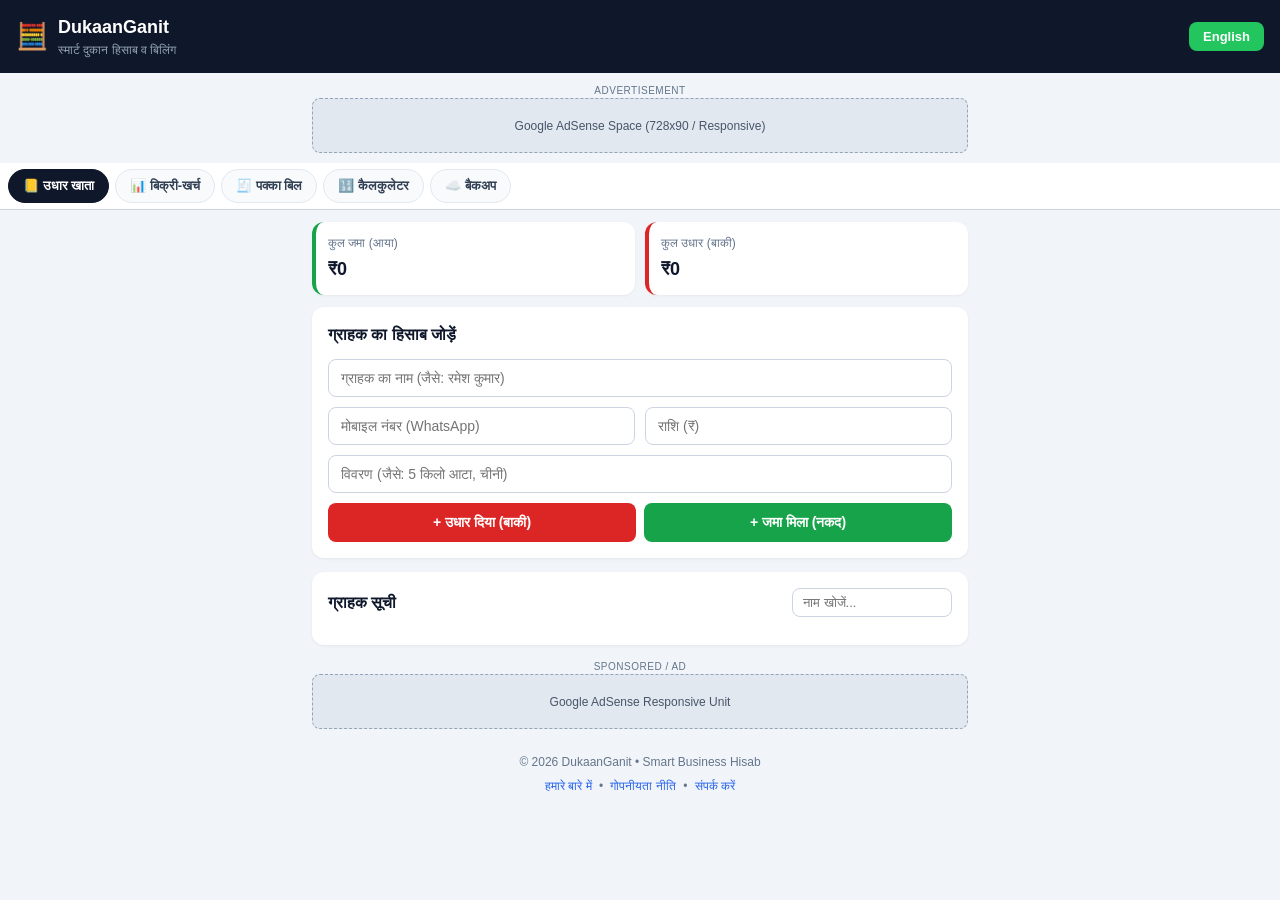
<file: index.html>
<!DOCTYPE html>
<html lang="hi">
<head>
  <meta charset="UTF-8" />
  <meta name="viewport" content="width=device-width, initial-scale=1.0" />
  <title>DukaanGanit - Smart Business Hisab Kit</title>
  <link rel="manifest" href="manifest.json" />
  <link rel="stylesheet" href="style.css" />
  <meta name="theme-color" content="#0f172a" />
</head>
<body>
  <header class="topbar">
    <div class="brand">
      <span class="logo">🧮</span>
      <div>
        <h1 id="appTitle">DukaanGanit</h1>
        <p id="appSubtitle">स्मार्ट दुकान हिसाब व बिलिंग</p>
      </div>
    </div>
    <button id="langBtn" class="lang-btn" onclick="toggleLanguage()">English</button>
  </header>

  <!-- AdSense Top Banner Slot (Monetization Ready) -->
  <div class="ad-slot" id="ad-top">
    <span class="ad-label">Advertisement</span>
    <div class="ad-box">Google AdSense Space (728x90 / Responsive)</div>
  </div>

  <nav class="tabs">
    <button class="tab active" onclick="switchTab('khata', this)" data-i18n="tab_khata">📒 उधार खाता</button>
    <button class="tab" onclick="switchTab('daily', this)" data-i18n="tab_daily">📊 बिक्री-खर्च</button>
    <button class="tab" onclick="switchTab('bill', this)" data-i18n="tab_bill">🧾 पक्का बिल</button>
    <button class="tab" onclick="switchTab('calc', this)" data-i18n="tab_calc">🔢 कैलकुलेटर</button>
    <button class="tab" onclick="switchTab('backup', this)" data-i18n="tab_backup">☁️ बैकअप</button>
  </nav>

  <main class="container">
    <!-- 1. UDHAR KHATA TAB -->
    <section id="tab-khata" class="panel active">
      <div class="summary-grid">
        <div class="stat-card green">
          <small data-i18n="total_jama">कुल जमा (आया)</small>
          <h3 id="khataTotalJama">₹0</h3>
        </div>
        <div class="stat-card red">
          <small data-i18n="total_udhar">कुल उधार (बाकी)</small>
          <h3 id="khataTotalUdhar">₹0</h3>
        </div>
      </div>

      <div class="card">
        <h2 data-i18n="add_khata_entry">ग्राहक का हिसाब जोड़ें</h2>
        <div class="form-group">
          <input type="text" id="custName" placeholder="ग्राहक का नाम (जैसे: रमेश कुमार)" />
        </div>
        <div class="form-row">
          <input type="tel" id="custPhone" placeholder="मोबाइल नंबर (WhatsApp)" />
          <input type="number" id="custAmount" placeholder="राशि (₹)" />
        </div>
        <div class="form-group">
          <input type="text" id="custNote" placeholder="विवरण (जैसे: 5 किलो आटा, चीनी)" />
        </div>
        <div class="btn-row">
          <button class="btn btn-red" onclick="addKhataEntry('udhar')" data-i18n="btn_udhar">+ उधार दिया (बाकी)</button>
          <button class="btn btn-green" onclick="addKhataEntry('jama')" data-i18n="btn_jama">+ जमा मिला (नकद)</button>
        </div>
      </div>

      <div class="card">
        <div class="card-header">
          <h2 data-i18n="khata_list">ग्राहक सूची</h2>
          <input type="text" id="searchKhata" class="search-input" onkeyup="renderKhata()" placeholder="नाम खोजें..." />
        </div>
        <div id="khataList" class="list-container"></div>
      </div>
    </section>

    <!-- 2. DAILY SALES & EXPENSE REGISTER -->
    <section id="tab-daily" class="panel">
      <div class="summary-grid three">
        <div class="stat-card green">
          <small data-i18n="today_sales">कुल बिक्री</small>
          <h3 id="dailyTotalSales">₹0</h3>
        </div>
        <div class="stat-card red">
          <small data-i18n="today_expense">कुल खर्च</small>
          <h3 id="dailyTotalExp">₹0</h3>
        </div>
        <div class="stat-card blue">
          <small data-i18n="net_profit">शुद्ध मुनाफा</small>
          <h3 id="dailyNetProfit">₹0</h3>
        </div>
      </div>

      <div class="card">
        <h2 data-i18n="add_daily_entry">दैनिक बिक्री या खर्च लिखें</h2>
        <div class="form-row">
          <select id="dailyType">
            <option value="sale" data-i18n="opt_sale">बिक्री (Sale +)</option>
            <option value="expense" data-i18n="opt_expense">दुकान खर्च (Expense -)</option>
          </select>
          <input type="number" id="dailyAmount" placeholder="राशि (₹)" />
        </div>
        <div class="form-group">
          <input type="text" id="dailyDesc" placeholder="विवरण (जैसे: गल्ला बिक्री / चाय-बिजली)" />
        </div>
        <button class="btn btn-primary full" onclick="addDailyEntry()" data-i18n="btn_save_entry">रजिस्टर में सेव करें</button>
      </div>

      <div class="card">
        <h2 data-i18n="daily_history">आज का विवरण</h2>
        <div id="dailyList" class="list-container"></div>
      </div>
    </section>

    <!-- 3. PROFESSIONAL BILL / INVOICE GENERATOR -->
    <section id="tab-bill" class="panel">
      <div class="card">
        <h2 data-i18n="create_bill">डिजिटल बिल / पर्ची बनाएं</h2>
        <div class="form-row">
          <input type="text" id="shopName" placeholder="आपकी दुकान का नाम" />
          <input type="text" id="billCustName" placeholder="ग्राहक का नाम" />
        </div>
        <div class="form-group">
          <input type="tel" id="billCustPhone" placeholder="ग्राहक का WhatsApp नंबर" />
        </div>

        <div class="item-adder">
          <input type="text" id="itemName" placeholder="सामान का नाम" />
          <input type="number" id="itemQty" placeholder="मात्रा" value="1" min="1" />
          <input type="number" id="itemPrice" placeholder="रेट (₹)" />
          <button class="btn btn-primary" onclick="addBillItem()">+</button>
        </div>

        <div id="billItemsList" class="bill-items"></div>

        <div class="bill-total-bar">
          <span data-i18n="grand_total">कुल योग:</span>
          <strong id="billGrandTotal">₹0</strong>
        </div>

        <div class="btn-row">
          <button class="btn btn-green" onclick="shareBillWhatsApp()" data-i18n="btn_wa_bill">📲 WhatsApp पर भेजें</button>
          <button class="btn btn-outline" onclick="printBill()" data-i18n="btn_print_bill">🖨️ प्रिंट / PDF सेव करें</button>
          <button class="btn btn-red-outline" onclick="clearBill()" data-i18n="btn_clear">साफ़ करें</button>
        </div>
      </div>
    </section>

    <!-- 4. SMART CALCULATOR -->
    <section id="tab-calc" class="panel">
      <div class="card">
        <h2 data-i18n="calc_title">दुकान कैलकुलेटर व मार्जिन</h2>
        <div class="calc-display" id="calcDisplay">0</div>
        <div class="calc-grid">
          <button onclick="calcClear()" class="c-op">C</button>
          <button onclick="calcInput('/')" class="c-op">÷</button>
          <button onclick="calcInput('*')" class="c-op">×</button>
          <button onclick="calcBack()" class="c-op">⌫</button>

          <button onclick="calcInput('7')">7</button>
          <button onclick="calcInput('8')">8</button>
          <button onclick="calcInput('9')">9</button>
          <button onclick="calcInput('-')" class="c-op">−</button>

          <button onclick="calcInput('4')">4</button>
          <button onclick="calcInput('5')">5</button>
          <button onclick="calcInput('6')">6</button>
          <button onclick="calcInput('+')" class="c-op">+</button>

          <button onclick="calcInput('1')">1</button>
          <button onclick="calcInput('2')">2</button>
          <button onclick="calcInput('3')">3</button>
          <button onclick="calcEqual()" class="c-eq">=</button>

          <button onclick="calcInput('0')" class="span-2">0</button>
          <button onclick="calcInput('.')">.</button>
        </div>
      </div>
    </section>

    <!-- 5. CLOUD DATA BACKUP & RESTORE -->
    <section id="tab-backup" class="panel">
      <div class="card">
        <h2 data-i18n="backup_title">डेटा बैकअप और सुरक्षा (Cloud Safety)</h2>
        <p class="muted" data-i18n="backup_desc">आपका सारा हिसाब आपके फोन में सुरक्षित रहता है। नया फोन लेने पर या सुरक्षा के लिए नीचे दिए बटन से बैकअप फाइल डाउनलोड करके Google Drive या WhatsApp पर सेव रख सकते हैं।</p>
        
        <div class="backup-box">
          <button class="btn btn-primary full" onclick="exportBackup()" data-i18n="btn_export">⬇️ पूरा डेटा बैकअप डाउनलोड करें (.json)</button>
        </div>

        <div class="backup-box">
          <label class="file-upload-label" data-i18n="lbl_import">पुरानी बैकअप फाइल से डेटा वापस लाएं (Restore):</label>
          <input type="file" id="restoreFile" accept=".json" onchange="importBackup(event)" />
        </div>
      </div>
    </section>
  </main>

  <!-- AdSense Bottom Banner Slot (Monetization Ready) -->
  <div class="ad-slot" id="ad-bottom">
    <span class="ad-label">Sponsored / Ad</span>
    <div class="ad-box">Google AdSense Responsive Unit</div>
  </div>

  <footer class="footer">
    <p>© 2026 DukaanGanit • Smart Business Hisab</p>
    <div class="footer-links">
      <a href="about.html" data-i18n="link_about">हमारे बारे में</a> •
      <a href="privacy.html" data-i18n="link_privacy">गोपनीयता नीति</a> •
      <a href="contact.html" data-i18n="link_contact">संपर्क करें</a>
    </div>
  </footer>

  <script src="app.js"></script>
</body>
</html>
</file>
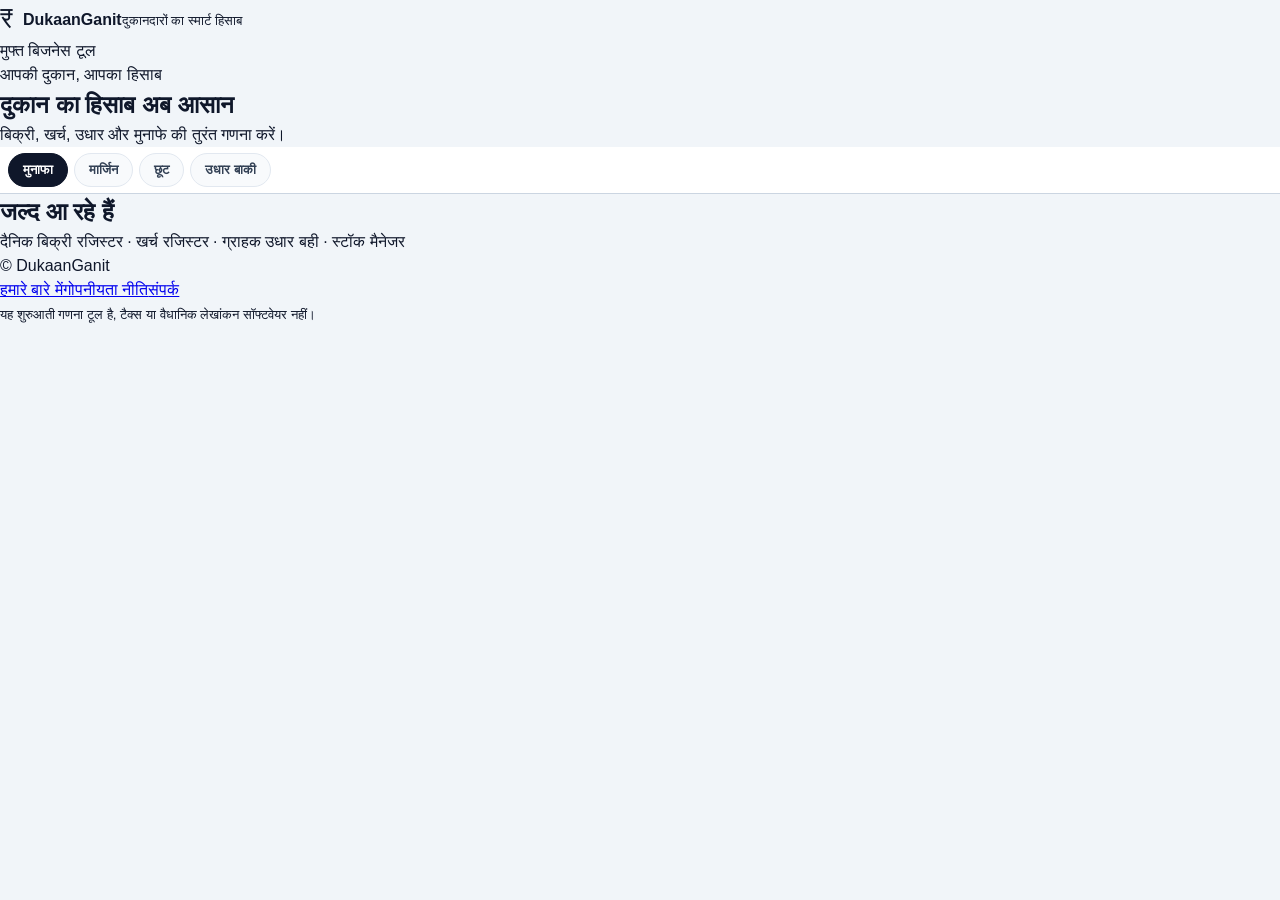
<file: calculator.html>
<!doctype html>
<html lang="hi">
<head>
<meta charset="utf-8"><meta name="viewport" content="width=device-width,initial-scale=1">
<meta name="theme-color" content="#14532d">
<meta name="description" content="DukaanGanit - छोटे दुकानदारों के लिए बिक्री, खर्च, उधार, स्टॉक और मुनाफे का आसान हिसाब।">
<title>DukaanGanit | दुकानदारों का स्मार्ट हिसाब</title>
<link rel="manifest" href="manifest.json"><link rel="icon" href="icon.svg" type="image/svg+xml">
<link rel="stylesheet" href="style.css">
</head>
<body>
<header class="top"><div class="brand"><span class="logo">₹</span><div><b>DukaanGanit</b><small>दुकानदारों का स्मार्ट हिसाब</small></div></div><span class="tag">मुफ्त बिजनेस टूल</span></header>
<main>
<section class="hero"><p class="eyebrow">आपकी दुकान, आपका हिसाब</p><h1>दुकान का हिसाब अब आसान</h1><p>बिक्री, खर्च, उधार और मुनाफे की तुरंत गणना करें।</p></section>
<section class="tabs" aria-label="कैलकुलेटर">
<button class="tab active" data-tab="profit">मुनाफा</button><button class="tab" data-tab="margin">मार्जिन</button><button class="tab" data-tab="discount">छूट</button><button class="tab" data-tab="udhaar">उधार बाकी</button>
</section>
<section class="panel" id="profit">
<h2>मुनाफा कैलकुलेटर</h2><div class="fields"><label>खरीद कीमत (₹)<input id="buy" type="number" min="0" value="100"></label><label>बिक्री कीमत (₹)<input id="sell" type="number" min="0" value="150"></label><label>मात्रा<input id="qty" type="number" min="0" value="10"></label></div>
<div class="result"><span>कुल अनुमानित मुनाफा</span><strong id="profitOut">₹500</strong></div><p class="hint">यह सकल मुनाफा है; अन्य खर्च इसमें शामिल नहीं हैं।</p>
</section>
<section class="panel hidden" id="margin">
<h2>मुनाफा प्रतिशत</h2><div class="fields"><label>खरीद कीमत (₹)<input id="mBuy" type="number" min="0" value="100"></label><label>बिक्री कीमत (₹)<input id="mSell" type="number" min="0" value="150"></label></div><div class="result"><span>खरीद लागत पर मुनाफा</span><strong id="marginOut">50%</strong></div>
</section>
<section class="panel hidden" id="discount">
<h2>छूट कैलकुलेटर</h2><div class="fields"><label>मूल कीमत (₹)<input id="price" type="number" min="0" value="1000"></label><label>छूट (%)<input id="discountRate" type="number" min="0" max="100" value="10"></label></div><div class="result"><span>छूट के बाद कीमत</span><strong id="discountOut">₹900</strong></div>
</section>
<section class="panel hidden" id="udhaar">
<h2>उधार बाकी कैलकुलेटर</h2><div class="fields"><label>कुल उधार (₹)<input id="credit" type="number" min="0" value="2000"></label><label>जमा भुगतान (₹)<input id="paid" type="number" min="0" value="500"></label></div><div class="result"><span>बाकी उधार</span><strong id="udhaarOut">₹1,500</strong></div>
</section>
<section class="note"><h2>जल्द आ रहे हैं</h2><p>दैनिक बिक्री रजिस्टर · खर्च रजिस्टर · ग्राहक उधार बही · स्टॉक मैनेजर</p></section>
</main>
<footer><p>© <span id="year"></span> DukaanGanit</p><nav><a href="about.html">हमारे बारे में</a><a href="privacy.html">गोपनीयता नीति</a><a href="contact.html">संपर्क</a></nav><small>यह शुरुआती गणना टूल है, टैक्स या वैधानिक लेखांकन सॉफ्टवेयर नहीं।</small></footer>
<script src="app.js"></script>
</body></html>
</file>
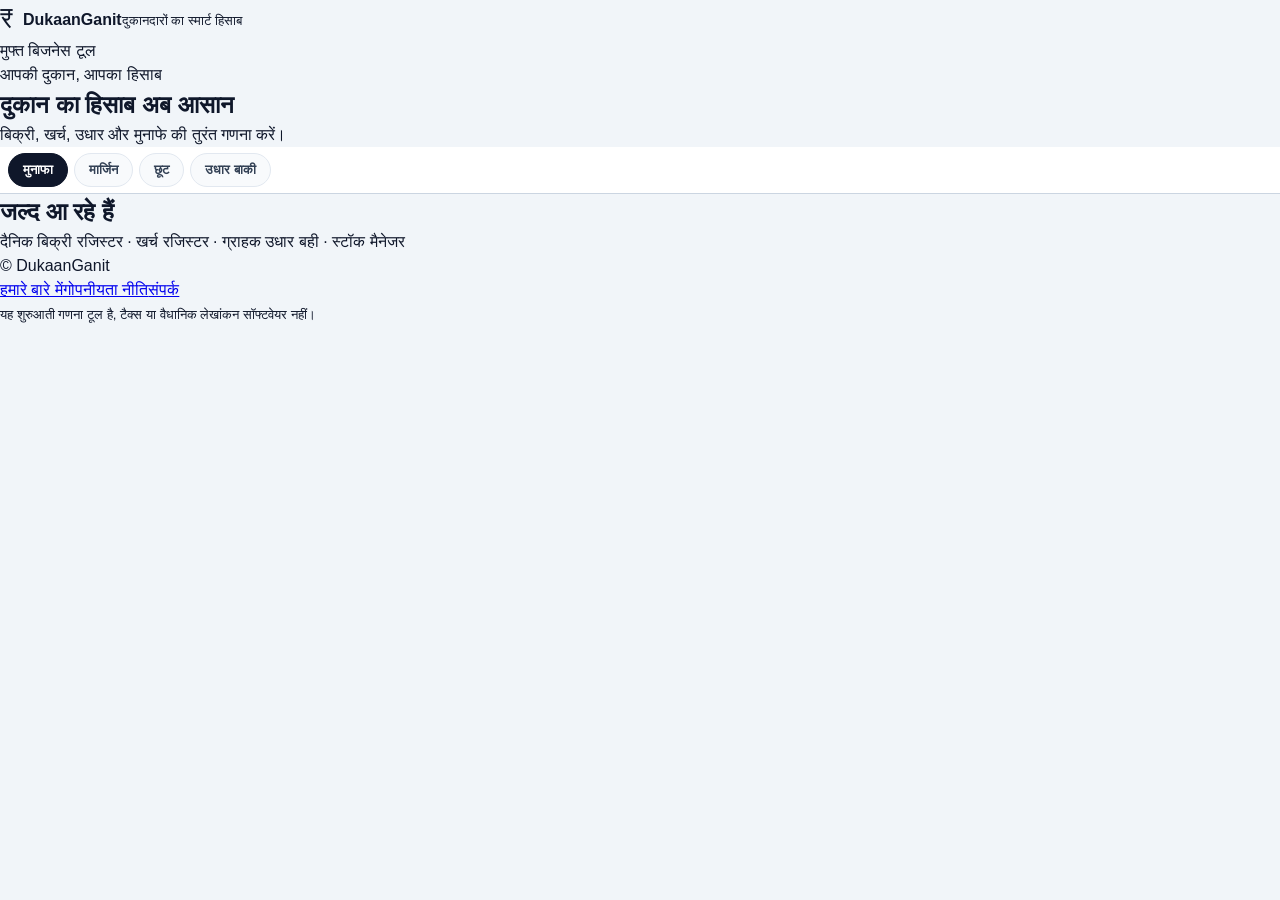
<file: index (1).html>
<!doctype html>
<html lang="hi">
<head>
<meta charset="utf-8"><meta name="viewport" content="width=device-width,initial-scale=1">
<meta name="theme-color" content="#14532d">
<meta name="description" content="DukaanGanit - छोटे दुकानदारों के लिए बिक्री, खर्च, उधार, स्टॉक और मुनाफे का आसान हिसाब।">
<title>DukaanGanit | दुकानदारों का स्मार्ट हिसाब</title>
<link rel="manifest" href="manifest.json"><link rel="icon" href="icon.svg" type="image/svg+xml">
<link rel="stylesheet" href="style.css">
</head>
<body>
<header class="top"><div class="brand"><span class="logo">₹</span><div><b>DukaanGanit</b><small>दुकानदारों का स्मार्ट हिसाब</small></div></div><span class="tag">मुफ्त बिजनेस टूल</span></header>
<main>
<section class="hero"><p class="eyebrow">आपकी दुकान, आपका हिसाब</p><h1>दुकान का हिसाब अब आसान</h1><p>बिक्री, खर्च, उधार और मुनाफे की तुरंत गणना करें।</p></section>
<section class="tabs" aria-label="कैलकुलेटर">
<button class="tab active" data-tab="profit">मुनाफा</button><button class="tab" data-tab="margin">मार्जिन</button><button class="tab" data-tab="discount">छूट</button><button class="tab" data-tab="udhaar">उधार बाकी</button>
</section>
<section class="panel" id="profit">
<h2>मुनाफा कैलकुलेटर</h2><div class="fields"><label>खरीद कीमत (₹)<input id="buy" type="number" min="0" value="100"></label><label>बिक्री कीमत (₹)<input id="sell" type="number" min="0" value="150"></label><label>मात्रा<input id="qty" type="number" min="0" value="10"></label></div>
<div class="result"><span>कुल अनुमानित मुनाफा</span><strong id="profitOut">₹500</strong></div><p class="hint">यह सकल मुनाफा है; अन्य खर्च इसमें शामिल नहीं हैं।</p>
</section>
<section class="panel hidden" id="margin">
<h2>मुनाफा प्रतिशत</h2><div class="fields"><label>खरीद कीमत (₹)<input id="mBuy" type="number" min="0" value="100"></label><label>बिक्री कीमत (₹)<input id="mSell" type="number" min="0" value="150"></label></div><div class="result"><span>खरीद लागत पर मुनाफा</span><strong id="marginOut">50%</strong></div>
</section>
<section class="panel hidden" id="discount">
<h2>छूट कैलकुलेटर</h2><div class="fields"><label>मूल कीमत (₹)<input id="price" type="number" min="0" value="1000"></label><label>छूट (%)<input id="discountRate" type="number" min="0" max="100" value="10"></label></div><div class="result"><span>छूट के बाद कीमत</span><strong id="discountOut">₹900</strong></div>
</section>
<section class="panel hidden" id="udhaar">
<h2>उधार बाकी कैलकुलेटर</h2><div class="fields"><label>कुल उधार (₹)<input id="credit" type="number" min="0" value="2000"></label><label>जमा भुगतान (₹)<input id="paid" type="number" min="0" value="500"></label></div><div class="result"><span>बाकी उधार</span><strong id="udhaarOut">₹1,500</strong></div>
</section>
<section class="note"><h2>जल्द आ रहे हैं</h2><p>दैनिक बिक्री रजिस्टर · खर्च रजिस्टर · ग्राहक उधार बही · स्टॉक मैनेजर</p></section>
</main>
<footer><p>© <span id="year"></span> DukaanGanit</p><nav><a href="about.html">हमारे बारे में</a><a href="privacy.html">गोपनीयता नीति</a><a href="contact.html">संपर्क</a></nav><small>यह शुरुआती गणना टूल है, टैक्स या वैधानिक लेखांकन सॉफ्टवेयर नहीं।</small></footer>
<script src="app.js"></script>
</body></html>
</file>
<file: style.css>
* {
  box-sizing: border-box;
  margin: 0;
  padding: 0;
  font-family: -apple-system, BlinkMacSystemFont, "Segoe UI", Roboto, sans-serif;
}

body {
  background: #f1f5f9;
  color: #0f172a;
  line-height: 1.5;
  padding-bottom: 30px;
}

.topbar {
  background: #0f172a;
  color: #fff;
  padding: 14px 16px;
  display: flex;
  justify-content: space-between;
  align-items: center;
  position: sticky;
  top: 0;
  z-index: 100;
}

.brand {
  display: flex;
  align-items: center;
  gap: 10px;
}

.logo {
  font-size: 26px;
}

.brand h1 {
  font-size: 18px;
  font-weight: 700;
}

.brand p {
  font-size: 12px;
  color: #94a3b8;
}

.lang-btn {
  background: #22c55e;
  color: #fff;
  border: none;
  padding: 7px 14px;
  border-radius: 8px;
  font-weight: 600;
  font-size: 13px;
  cursor: pointer;
}

.ad-slot {
  max-width: 680px;
  margin: 10px auto;
  padding: 0 12px;
  text-align: center;
}

.ad-label {
  display: block;
  font-size: 10px;
  color: #64748b;
  text-transform: uppercase;
  letter-spacing: 0.5px;
}

.ad-box {
  background: #e2e8f0;
  border: 1px dashed #94a3b8;
  color: #475569;
  font-size: 12px;
  padding: 12px;
  border-radius: 8px;
  min-height: 55px;
  display: flex;
  align-items: center;
  justify-content: center;
}

.tabs {
  display: flex;
  overflow-x: auto;
  background: #fff;
  border-bottom: 1px solid #cbd5e1;
  padding: 6px 8px;
  gap: 6px;
  scrollbar-width: none;
}

.tabs::-webkit-scrollbar {
  display: none;
}

.tab {
  flex: 0 0 auto;
  background: #f8fafc;
  border: 1px solid #e2e8f0;
  padding: 8px 14px;
  border-radius: 20px;
  font-size: 13px;
  font-weight: 600;
  color: #334155;
  cursor: pointer;
}

.tab.active {
  background: #0f172a;
  color: #fff;
  border-color: #0f172a;
}

.container {
  max-width: 680px;
  margin: 12px auto;
  padding: 0 12px;
}

.panel {
  display: none;
}

.panel.active {
  display: block;
}

.summary-grid {
  display: grid;
  grid-template-columns: 1fr 1fr;
  gap: 10px;
  margin-bottom: 12px;
}

.summary-grid.three {
  grid-template-columns: repeat(3, 1fr);
}

.stat-card {
  background: #fff;
  padding: 12px;
  border-radius: 12px;
  border-left: 4px solid #cbd5e1;
  box-shadow: 0 1px 3px rgba(0,0,0,0.05);
}

.stat-card.green { border-left-color: #16a34a; }
.stat-card.red { border-left-color: #dc2626; }
.stat-card.blue { border-left-color: #2563eb; }

.stat-card small {
  font-size: 12px;
  color: #64748b;
  display: block;
}

.stat-card h3 {
  font-size: 18px;
  margin-top: 4px;
}

.card {
  background: #fff;
  padding: 16px;
  border-radius: 12px;
  box-shadow: 0 1px 3px rgba(0,0,0,0.06);
  margin-bottom: 14px;
}

.card h2 {
  font-size: 16px;
  margin-bottom: 12px;
  color: #0f172a;
}

.card-header {
  display: flex;
  justify-content: space-between;
  align-items: center;
  gap: 10px;
  margin-bottom: 12px;
}

.card-header h2 {
  margin-bottom: 0;
}

.search-input {
  max-width: 160px;
  padding: 6px 10px !important;
  font-size: 13px !important;
}

.form-group {
  margin-bottom: 10px;
}

.form-row {
  display: grid;
  grid-template-columns: 1fr 1fr;
  gap: 10px;
  margin-bottom: 10px;
}

input, select {
  width: 100%;
  padding: 10px 12px;
  border: 1px solid #cbd5e1;
  border-radius: 8px;
  font-size: 14px;
  background: #fff;
}

input:focus, select:focus {
  outline: none;
  border-color: #2563eb;
}

.btn-row {
  display: flex;
  gap: 8px;
  flex-wrap: wrap;
}

.btn {
  flex: 1;
  padding: 11px 14px;
  border: none;
  border-radius: 8px;
  font-size: 14px;
  font-weight: 600;
  cursor: pointer;
  text-align: center;
}

.btn.full {
  width: 100%;
}

.btn-primary { background: #2563eb; color: #fff; }
.btn-green { background: #16a34a; color: #fff; }
.btn-red { background: #dc2626; color: #fff; }
.btn-outline { background: #fff; border: 1px solid #cbd5e1; color: #0f172a; }
.btn-red-outline { background: #fff; border: 1px solid #fecaca; color: #dc2626; }

.list-container {
  display: flex;
  flex-direction: column;
  gap: 8px;
}

.entry-item {
  display: flex;
  justify-content: space-between;
  align-items: center;
  padding: 10px 12px;
  background: #f8fafc;
  border: 1px solid #e2e8f0;
  border-radius: 8px;
}

.entry-info strong {
  display: block;
  font-size: 14px;
}

.entry-info span {
  font-size: 12px;
  color: #64748b;
}

.entry-actions {
  display: flex;
  align-items: center;
  gap: 8px;
}

.badge-udhar { color: #dc2626; font-weight: 700; }
.badge-jama { color: #16a34a; font-weight: 700; }

.icon-btn {
  background: #e2e8f0;
  border: none;
  padding: 6px 9px;
  border-radius: 6px;
  cursor: pointer;
  font-size: 13px;
}

.icon-btn.wa {
  background: #dcfce7;
  color: #15803d;
}

.item-adder {
  display: grid;
  grid-template-columns: 2fr 1fr 1.2fr auto;
  gap: 6px;
  margin-bottom: 12px;
}

.bill-items {
  border-top: 1px solid #e2e8f0;
  border-bottom: 1px solid #e2e8f0;
  padding: 8px 0;
  margin-bottom: 12px;
}

.bill-row {
  display: flex;
  justify-content: space-between;
  padding: 6px 0;
  font-size: 14px;
}

.bill-total-bar {
  display: flex;
  justify-content: space-between;
  font-size: 18px;
  margin-bottom: 14px;
  padding: 8px 12px;
  background: #f8fafc;
  border-radius: 8px;
}

.calc-display {
  background: #0f172a;
  color: #fff;
  font-size: 28px;
  text-align: right;
  padding: 16px;
  border-radius: 10px;
  margin-bottom: 12px;
  overflow-x: auto;
}

.calc-grid {
  display: grid;
  grid-template-columns: repeat(4, 1fr);
  gap: 8px;
}

.calc-grid button {
  padding: 16px;
  font-size: 18px;
  font-weight: 600;
  border: 1px solid #e2e8f0;
  background: #f8fafc;
  border-radius: 10px;
  cursor: pointer;
}

.calc-grid button.c-op { background: #e2e8f0; color: #0f172a; }
.calc-grid button.c-eq { background: #2563eb; color: #fff; }
.calc-grid button.span-2 { grid-column: span 2; }

.muted {
  font-size: 13px;
  color: #475569;
  margin-bottom: 14px;
}

.backup-box {
  margin-bottom: 14px;
  padding: 12px;
  background: #f8fafc;
  border-radius: 8px;
  border: 1px solid #e2e8f0;
}

.file-upload-label {
  display: block;
  font-size: 13px;
  font-weight: 600;
  margin-bottom: 8px;
}

.footer {
  text-align: center;
  font-size: 12px;
  color: #64748b;
  margin-top: 24px;
}

.footer-links {
  margin-top: 6px;
}

.footer-links a {
  color: #2563eb;
  text-decoration: none;
  margin: 0 4px;
}

@media print {
  .topbar, .tabs, .ad-slot, .item-adder, .btn-row, .footer {
    display: none !important;
  }
  .card {
    box-shadow: none;
    border: 1px solid #000;
  }
}
</file>
